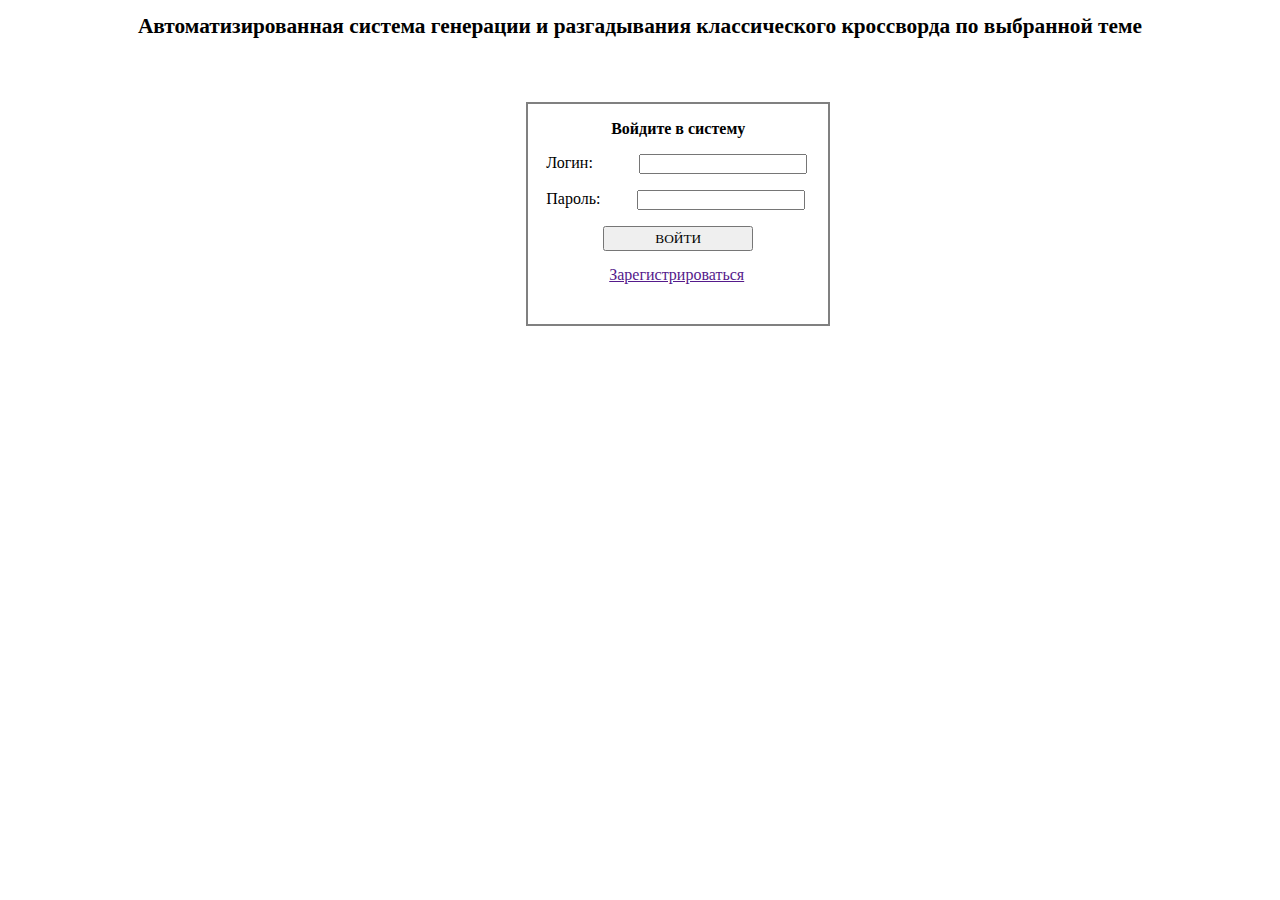
<file: src/main/resources/static/index.html>
<!DOCTYPE html>
<html lang="en">
<head>
    <meta charset="UTF-8">
    <title>Кроссворд</title>
    <link rel="shortcut icon" href="" type="image/png">
    <link rel="stylesheet" href="css/Style.css">
    <script src="https://ajax.googleapis.com/ajax/libs/jquery/3.6.0/jquery.min.js"></script>
</head>
<body>
<h1>Автоматизированная система генерации и разгадывания классического кроссворда по выбранной теме</h1>
<div class="formLogIn">
    <div class="borderForm">
        <form id="formLogIn" class="logIn">
            <p class="directionLogIn">Войдите в систему</p>
            <p class="blockInput">
                <label>Логин:</label>
                <input id="login" type="text" class="inputLog">
            </p>
            <p class="blockInput">
                <label>Пароль:</label>
                <input id="password" type="password" class="inputPass">
            </p>
            <input type="submit" class="buttonLogin" onclick="logIn(); return false;" style="margin-bottom: 15px; margin-left: 25%" value="ВОЙТИ"/>
            <a class="registration" onclick="registrationInSystem(); return false;" href="">
                Зарегистрироваться
            </a>
        </form>

        <form  id="formRegistration" class="logIn">
            <p class="directionLogIn">Зарегистрируйтесь в системе</p>
            <p class="blockInput">
                <label>Логин:</label>
                <input id="loginRegistration" type="text" class="inputLog">
            </p>
            <p class="blockInput">
                <label>Пароль:</label>
                <input id="passwordFirstRegistration" type="password" class="inputPass">
            </p>
            <p class="blockInput">
                <span>Повторите пароль:</span>
                <input id="passwordSecondRegistration" type="password" class="inputPass" style="margin-top: 10px; margin-left: 97px">
            </p>
            <input type="submit" class="buttonLogin" onclick="registration(); return false;" value="ЗАРЕГИСТРИРОВАТЬСЯ"/>
        </form>
    </div>
</div>
<script src="js/Script.js"></script>
</body>
</html>
</file>
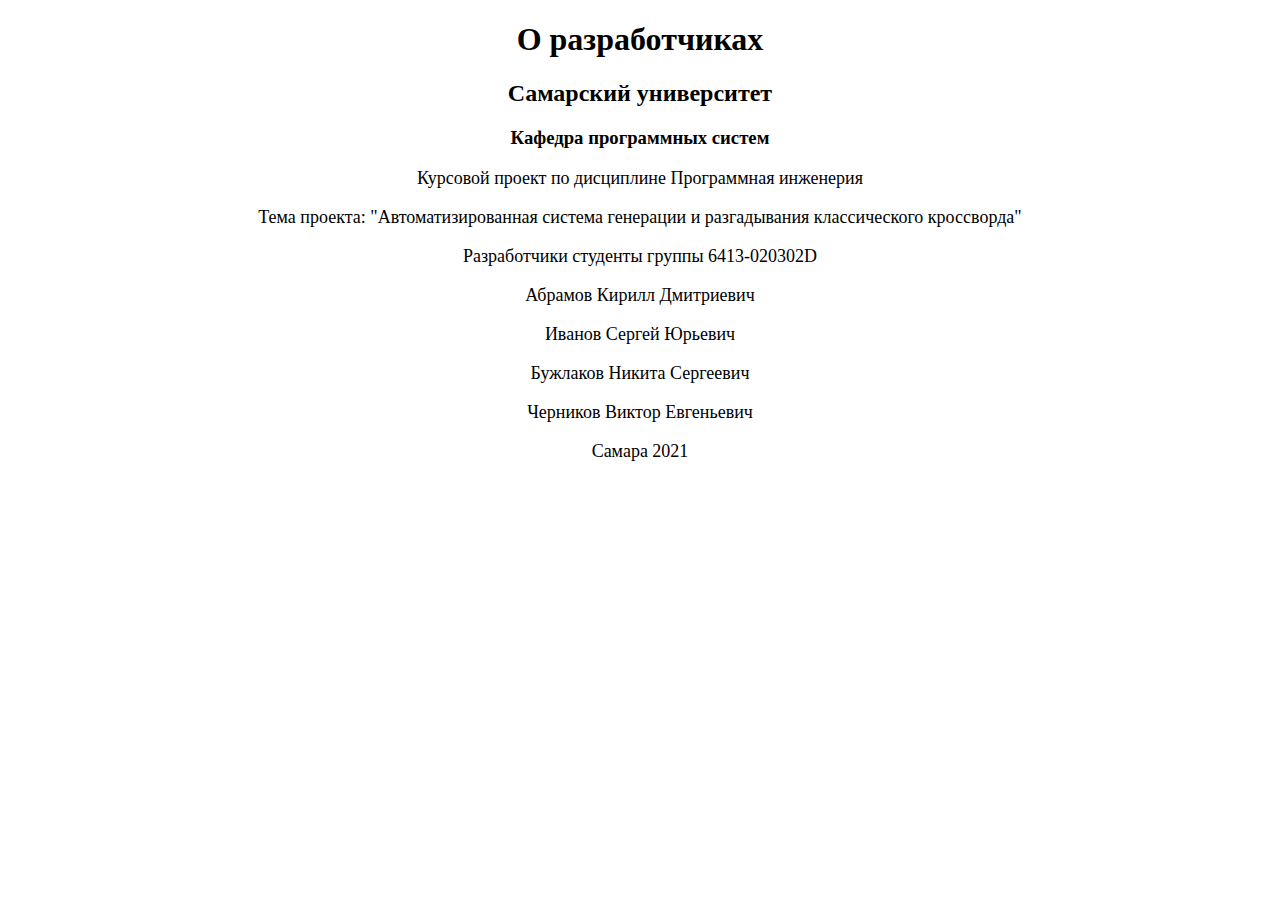
<file: src/main/resources/static/aboutDevelopers.html>
<!DOCTYPE html>
<html lang="en">
<head>
    <meta charset="UTF-8">
    <title>О разработчиках</title>
    <style>
        p {
            font-size: 18px;
        };
    </style>
</head>
<body style="text-align: center">
<h1>О разработчиках</h1>
<h2>Самарский университет</h2>
<h3>Кафедра программных систем</h3>
<p>Курсовой проект по дисциплине Программная инженерия</p>
<p>Тема проекта: "Автоматизированная система генерации и разгадывания классического кроссворда"</p>
<p>Разработчики студенты группы 6413-020302D</p>
<p>Абрамов Кирилл Дмитриевич</p>
<p>Иванов Сергей Юрьевич</p>
<p>Бужлаков Никита Сергеевич</p>
<p>Черников Виктор Евгеньевич</p>
<p>Самара 2021</p>
</body>
</html>
</file>
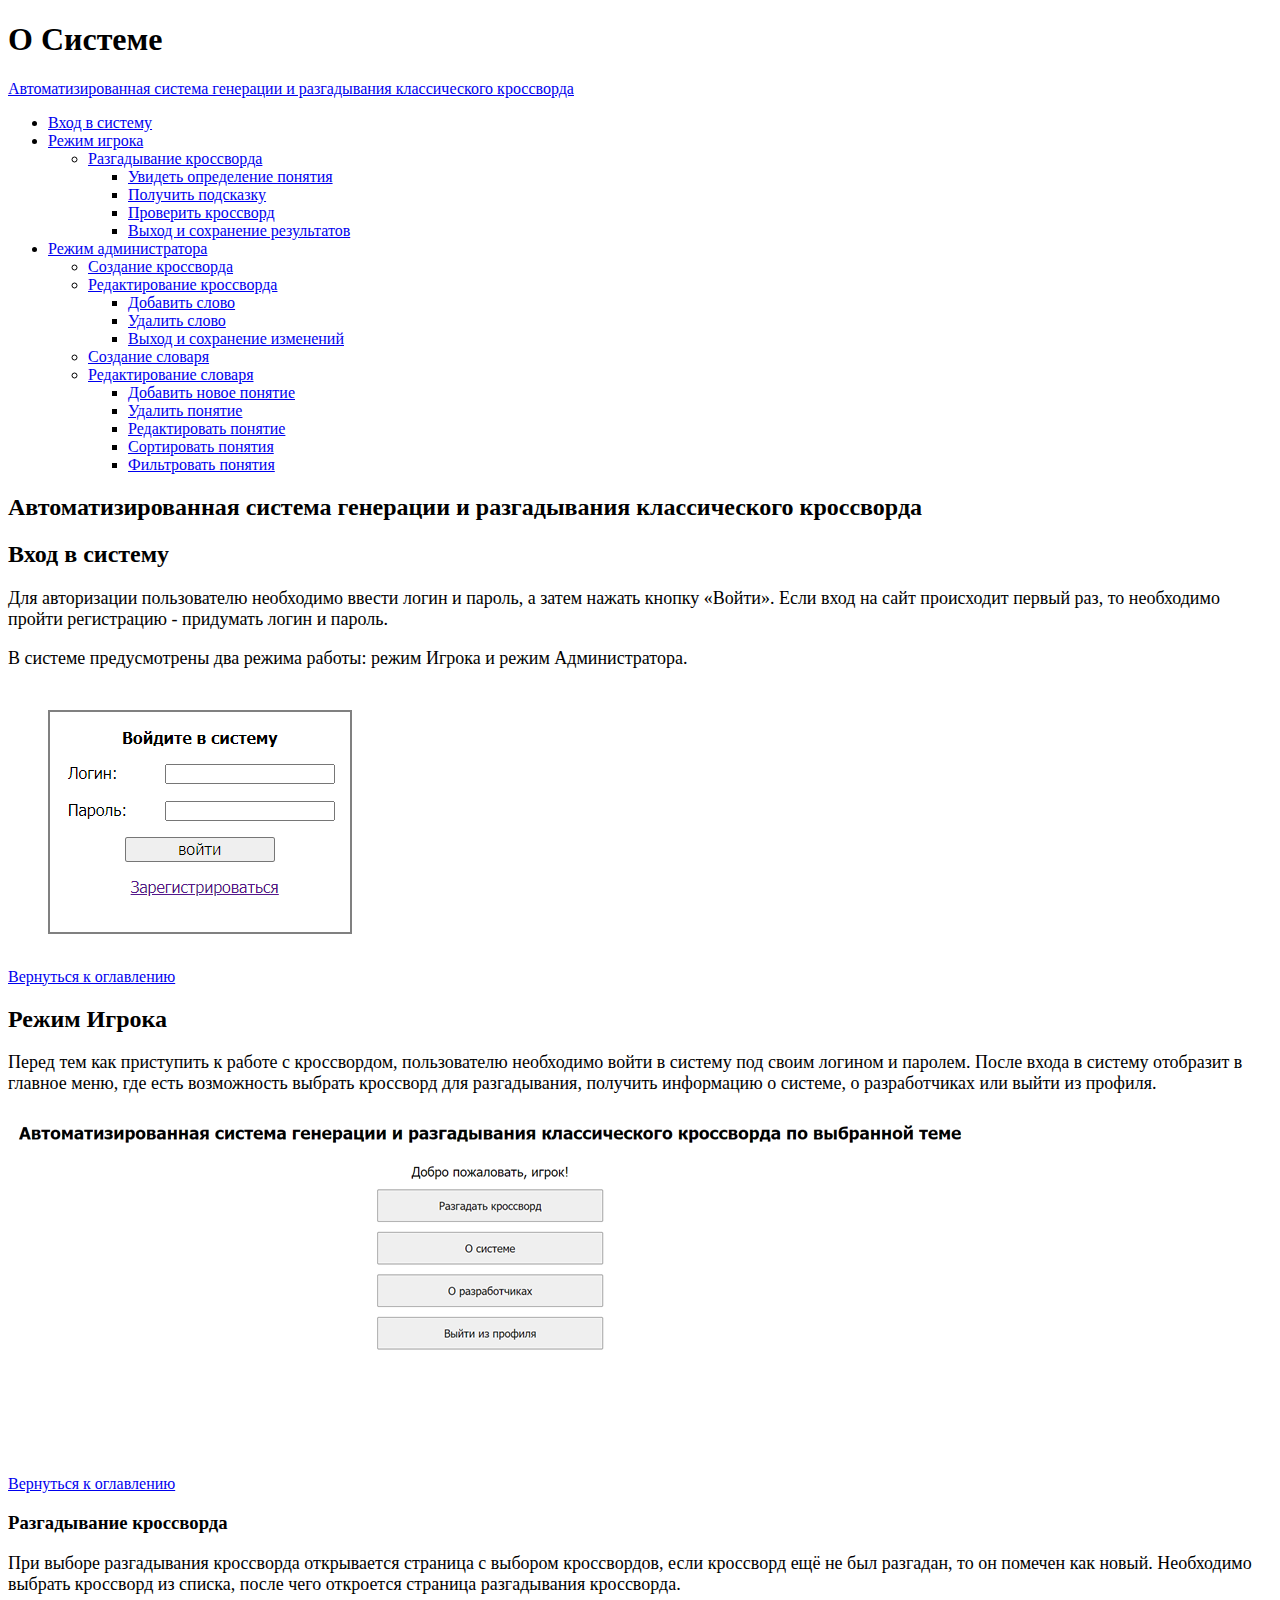
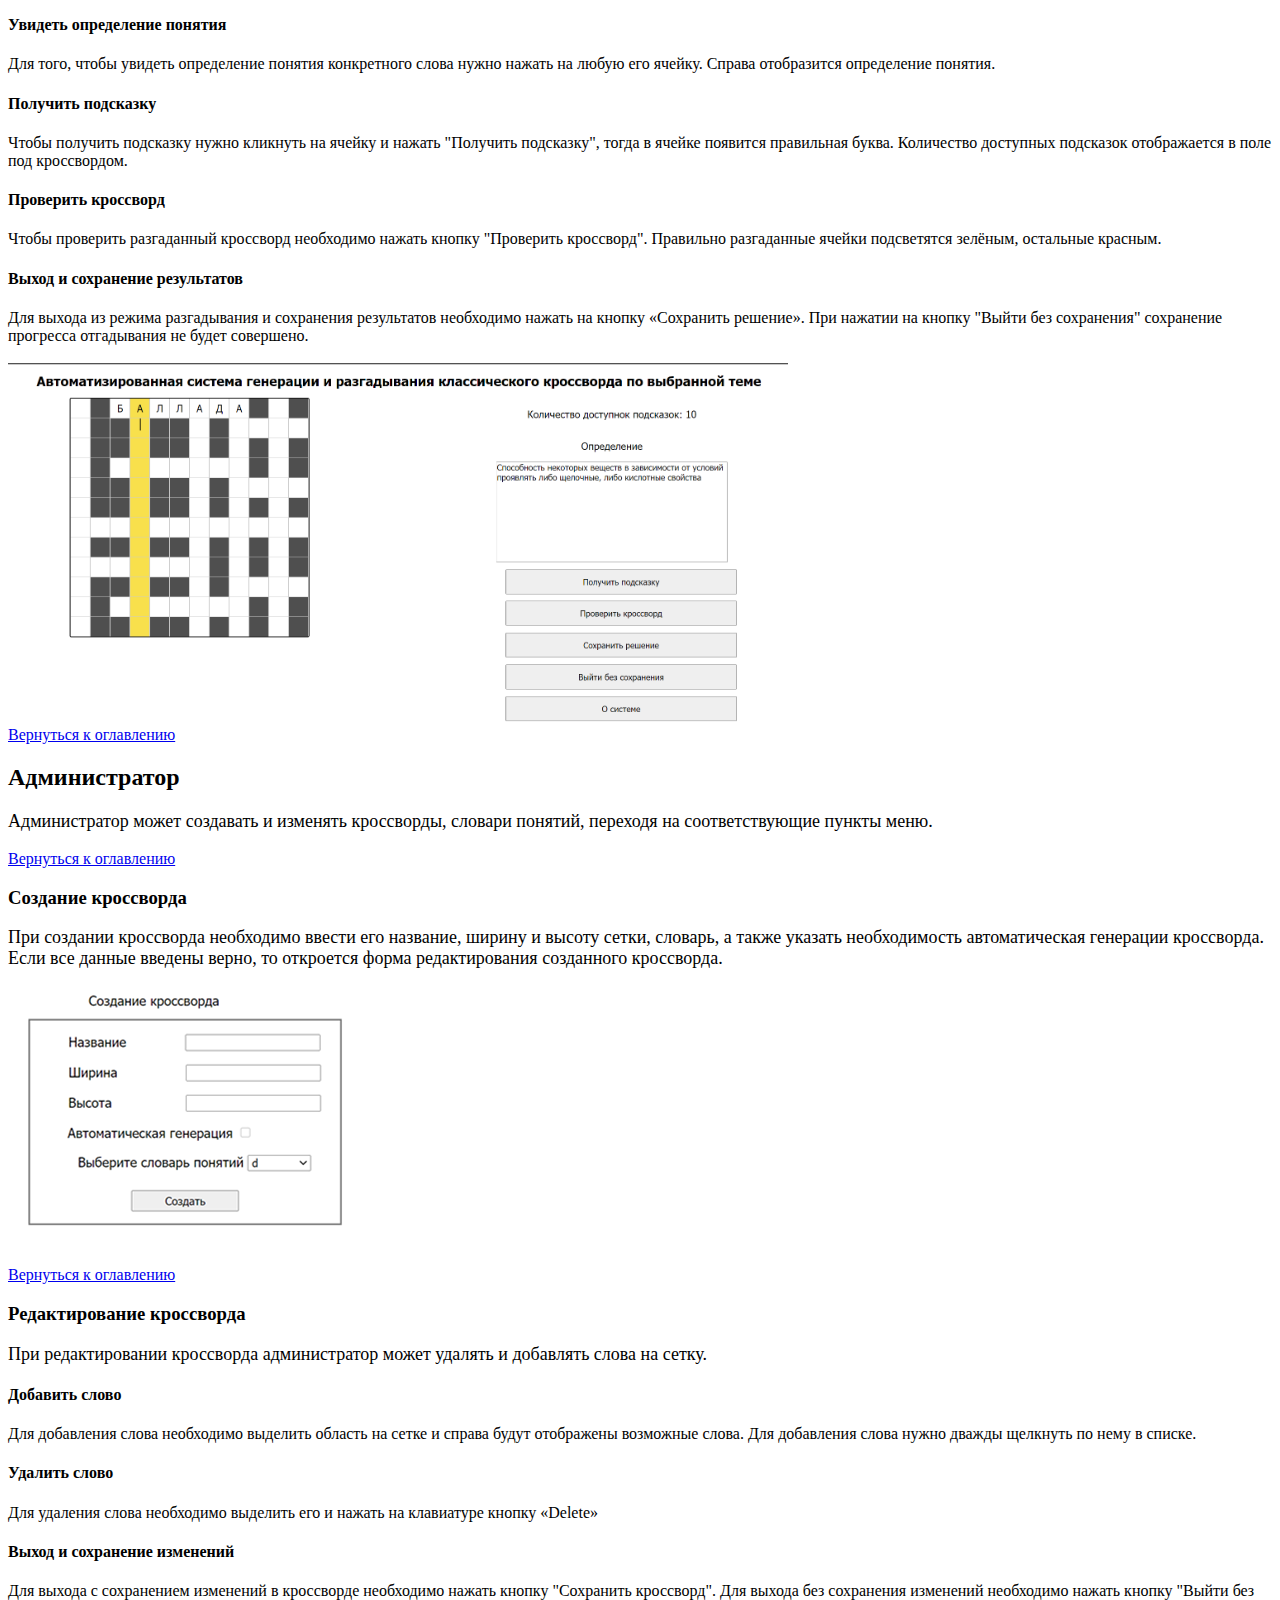
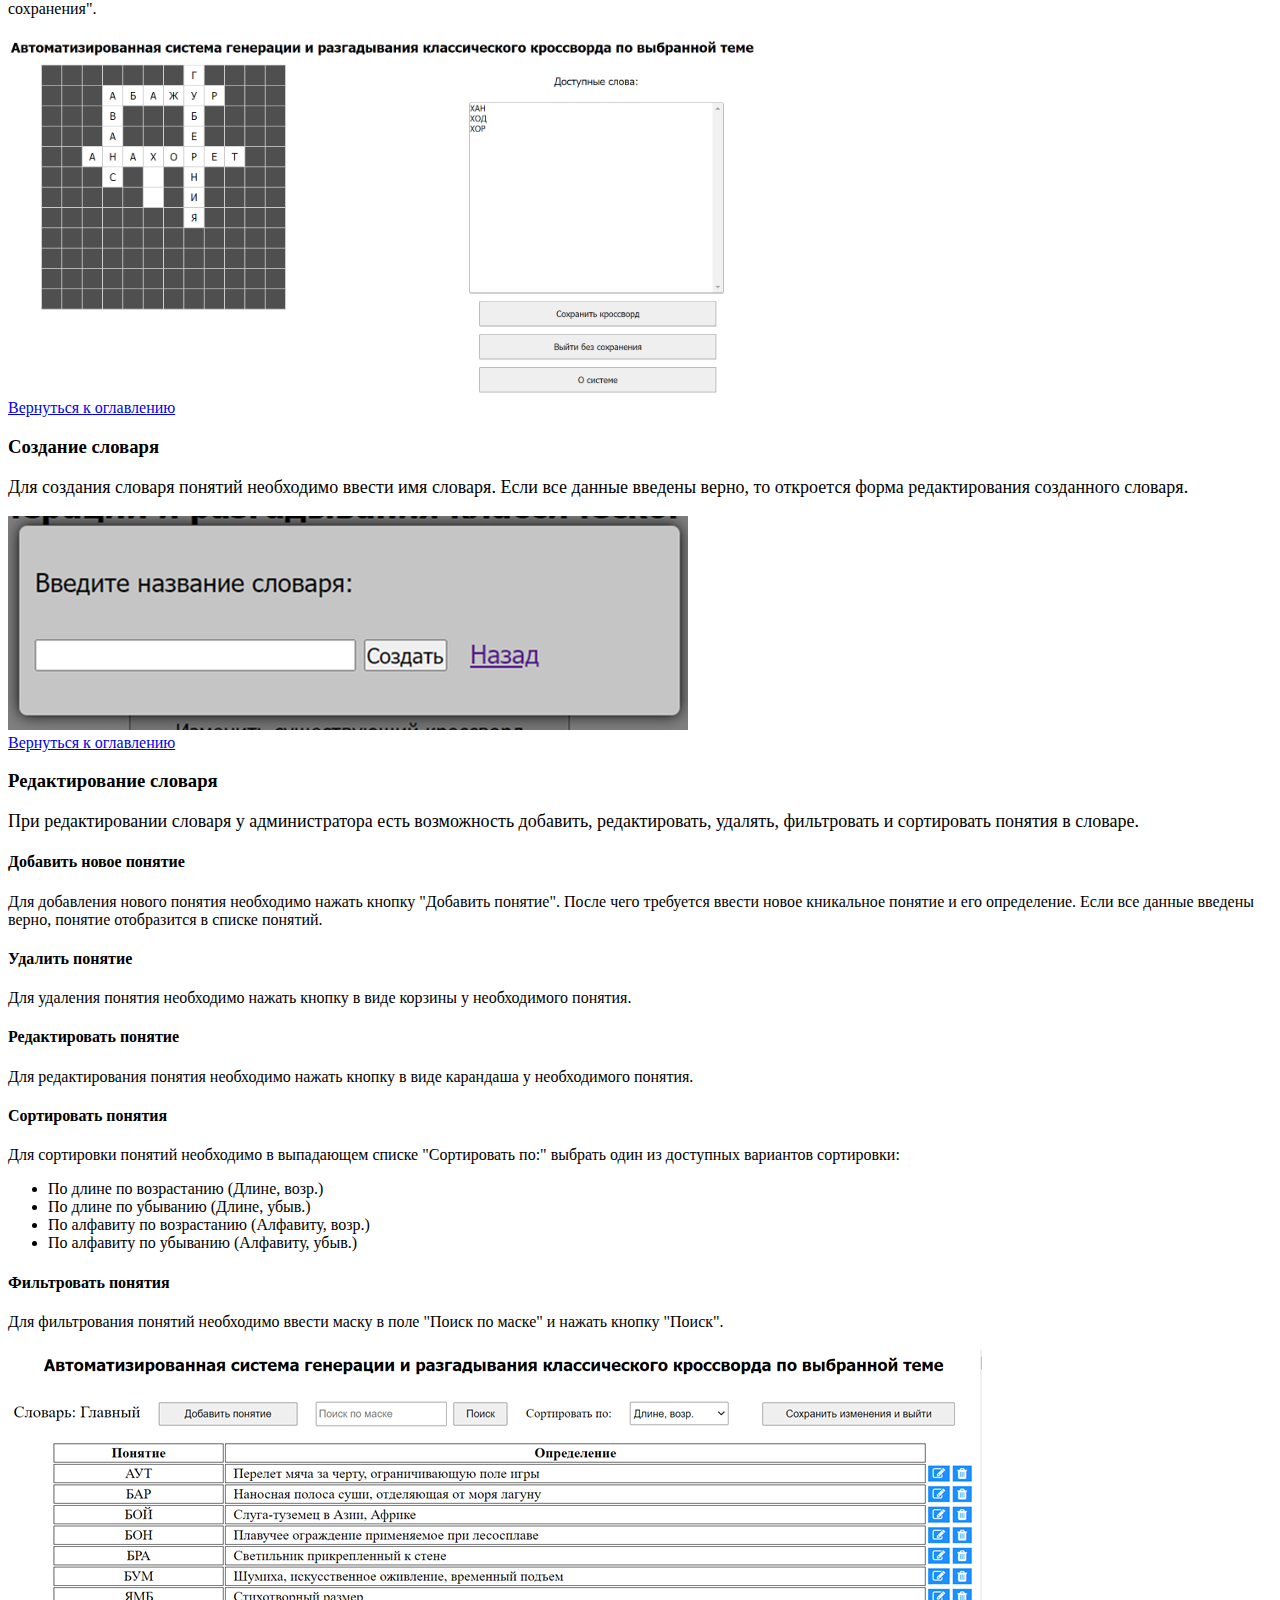
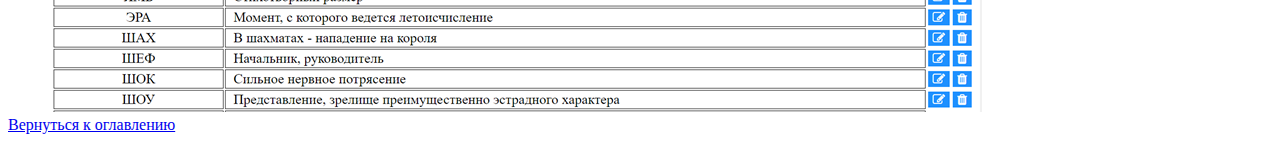
<file: src/main/resources/static/aboutSystem.html>
<!DOCTYPE html>
<html lang="en">
<head>
    <meta charset="UTF-8">
    <title>О Системе</title>
    <style>
        p {
            font-size: 18px;
        };
    </style>
</head>
<body>
<h1><a name="top">О Системе</a></h1>
<a href="#underTop">Автоматизированная система генерации
    и разгадывания классического кроссворда</a>
<ul>
    <li><a href="#signIn">Вход в систему</a></li>
    <li><a href="#player">Режим игрока</a>
        <ul>
            <li><a href="#playerPlay">Разгадывание кроссворда</a>
                <ul>
                    <li><a href="#play1">Увидеть определение понятия</a> </li>
                    <li><a href="#play2">Получить подсказку</a> </li>
                    <li><a href="#play3">Проверить кроссворд</a> </li>
                    <li><a href="#play4">Выход и сохранение результатов</a> </li>
                </ul>
            </li>
        </ul>
    </li>
    <li><a href="#admin">Режим администратора</a>
        <ul>
            <li><a href="#adminCreateCross">Создание кроссворда</a></li>
            <li><a href="#adminEditCross">Редактирование кроссворда</a>
                <ul>
                    <li><a href="#editC1">Добавить слово</a> </li>
                    <li><a href="#editC2">Удалить слово</a> </li>
                    <li><a href="#editC3">Выход и сохранение изменений</a> </li>
                </ul>
            </li>
            <li><a href="#adminCreateDic">Создание словаря</a></li>
            <li><a href="#adminEditDic">Редактирование словаря</a>
                <ul>
                    <li><a href="#editD1">Добавить новое понятие</a> </li>
                    <li><a href="#editD2">Удалить понятие</a> </li>
                    <li><a href="#editD3">Редактировать понятие</a> </li>
                    <li><a href="#editD4">Сортировать понятия</a> </li>
                    <li><a href="#editD5">Фильтровать понятия</a> </li>
                </ul>
            </li>
        </ul>
    </li>
</ul>
<h2><a name="underTop">Автоматизированная система генерации
    и разгадывания классического кроссворда</a></h2>
<h2><a name="signIn">Вход в систему</a></h2>
<p>Для авторизации пользователю необходимо ввести логин и пароль, а затем нажать кнопку «Войти».
    Если вход на сайт происходит первый раз, то необходимо пройти регистрацию - придумать логин и пароль.</p>
<p>В системе предусмотрены два режима работы: режим Игрока и режим Администратора.</p>
<img src="img/login.png">
<div></div>
<a href="#top">Вернуться к оглавлению</a>
<h2><a name="player">Режим Игрока</a></h2>
<p>
    Перед тем как приступить к работе с кроссвордом, пользователю необходимо войти в систему под своим логином и
    паролем.
    После входа в систему отобразит в главное меню, где есть возможность выбрать кроссворд для разгадывания, получить информацию о
    системе,
    о разработчиках или выйти из профиля.
</p>
<img src="img/userMenu.png">
<div></div>
<a href="#top">Вернуться к оглавлению</a>
<h3><a name="playerPlay">Разгадывание кроссворда</a></h3>
<p>
    При выборе разгадывания кроссворда открывается страница с выбором кроссвордов, если кроссворд ещё не был разгадан,
    то
    он помечен как новый. Необходимо выбрать кроссворд из списка, после чего откроется страница разгадывания кроссворда.
<p>
<h4><a name="play1">Увидеть определение понятия</a></h4>
Для того, чтобы увидеть определение понятия конкретного слова нужно нажать на любую его ячейку. Справа отобразится
определение понятия.
<h4><a name="play2">Получить подсказку</a></h4>
Чтобы получить подсказку нужно кликнуть на ячейку и нажать "Получить подсказку", тогда в ячейке появится правильная
буква. Количество доступных подсказок отображается в поле под кроссвордом.
<h4><a name="play3">Проверить кроссворд</a></h4>
Чтобы проверить разгаданный кроссворд необходимо нажать кнопку "Проверить кроссворд".
Правильно разгаданные ячейки подсветятся зелёным, остальные красным.
<h4><a name="play4">Выход и сохранение результатов</a></h4>
Для выхода из режима разгадывания и сохранения результатов необходимо нажать на кнопку «Сохранить решение».
При нажатии на кнопку "Выйти без сохранения" сохранение прогресса отгадывания не будет совершено.
</p>
<img height="359" src="img/playCrossword.png">
<div></div>
<a href="#top">Вернуться к оглавлению</a>
<h2><a name="admin">Администратор</a></h2>
<p>
    Администратор может создавать и изменять кроссворды, словари понятий, переходя на соответствующие пункты меню.
</p>
<div></div>
<a href="#top">Вернуться к оглавлению</a>
<h3><a
        name="adminCreateCross">Создание кроссворда</a></h3>
<p>При создании кроссворда необходимо ввести его название, ширину и высоту сетки, словарь, а также указать необходимость автоматическая генерации кроссворда.
    Если все данные введены верно, то откроется форма редактирования созданного кроссворда.

</p>
<img src="img/createCrossword.png">
<div></div>
<a href="#top">Вернуться к оглавлению</a>
<h3><a name="adminEditCross">Редактирование кроссворда</a></h3>
<p>При редактировании кроссворда администратор может удалять и добавлять слова на сетку.
<h4><a name="editC1">Добавить слово</a></h4>
Для добавления слова необходимо выделить область на сетке и справа будут отображены возможные слова. Для добавления слова нужно дважды щелкнуть по нему в списке.
<h4><a name="editC2">Удалить слово</a></h4>
Для удаления слова необходимо выделить его и нажать на клавиатуре кнопку «Delete»
<h4><a name="editC3">Выход и сохранение изменений</a></h4>
Для выхода с сохранением изменений в кроссворде необходимо нажать кнопку "Сохранить кроссворд". Для выхода без сохранения изменений необходимо нажать кнопку "Выйти без сохранения".</p>
<img height="359" src="img/editCrossword.png">
<div></div>
<a href="#top">Вернуться к оглавлению</a>
<h3><a name="adminCreateDic">Создание словаря</a></h3>
<p>Для создания словаря понятий необходимо ввести имя словаря. Если все данные введены верно, то откроется форма редактирования созданного словаря.</p>
<img src="img/createDict.png">
<div></div>
<a href="#top">Вернуться к оглавлению</a>
<h3><a name="adminEditDic">Редактирование словаря</a></h3>
<p>При редактировании словаря у администратора есть возможность добавить, редактировать, удалять, фильтровать и сортировать понятия в словаре.
<h4><a name="editD1">Добавить новое понятие</a></h4>
Для добавления нового понятия необходимо нажать кнопку "Добавить понятие". После чего требуется ввести новое кникальное понятие и его определение.
Если все данные введены верно, понятие отобразится в списке понятий.
<h4><a name="editD2">Удалить понятие</a></h4>
Для удаления понятия необходимо нажать кнопку в виде корзины у необходимого понятия.
<h4><a name="editD3">Редактировать понятие</a></h4>
Для редактирования понятия необходимо нажать кнопку в виде карандаша у необходимого понятия.
<h4><a name="editD4">Сортировать понятия</a></h4>
Для сортировки понятий необходимо в выпадающем списке "Сортировать по:" выбрать один из доступных вариантов сортировки:
<ul>
    <li>По длине по возрастанию (Длине, возр.)</li>
    <li>По длине по убыванию (Длине, убыв.)</li>
    <li>По алфавиту по возрастанию (Алфавиту, возр.)</li>
    <li>По алфавиту по убыванию (Алфавиту, убыв.)</li>
</ul>
<h4><a name="editD5">Фильтровать понятия</a></h4>
Для фильтрования понятий необходимо ввести маску в поле "Поиск по маске" и нажать кнопку "Поиск".</p>
<img src="img/editDict.png">
<div></div>
<a href="#top">Вернуться к оглавлению</a>
</body>
</html>
</file>
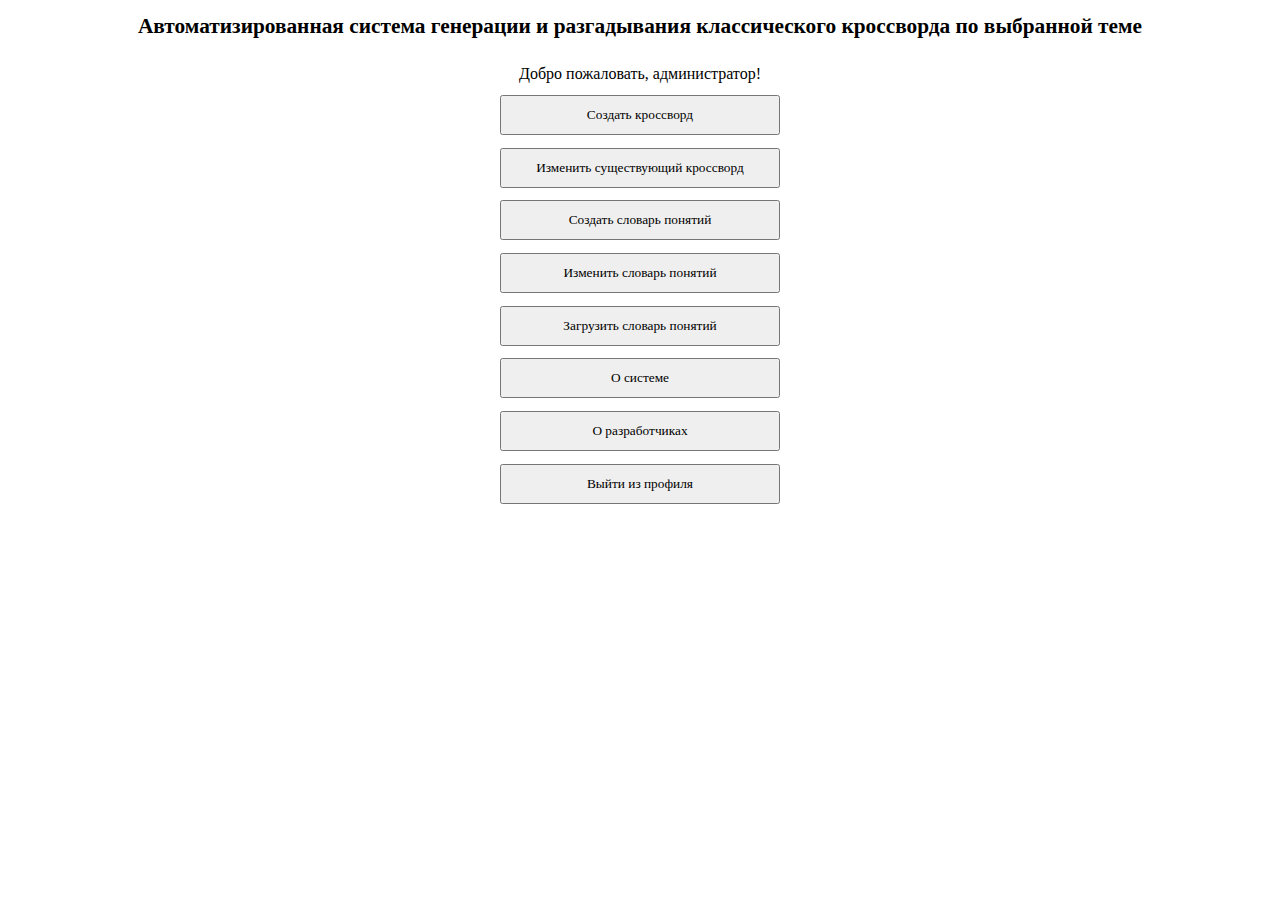
<file: src/main/resources/static/adminPage.html>
<!DOCTYPE html>
<html lang="en">
<head>
  <meta charset="UTF-8">
  <title>Кроссворд | Администратор</title>
  <link rel="stylesheet" href="css/Style.css">
  <script src="https://ajax.googleapis.com/ajax/libs/jquery/3.6.0/jquery.min.js"></script>
  <style>
    .popup {
      display: none;
      width: 100%;
      min-height: 100%;
      background-color: rgba(0,0,0,0.5);
      overflow: hidden;
      position: fixed;
      top: 0;
      left: 0;
    }
    .popup .popup-content{
      margin: 40px auto 0 auto;
      width: 400px;
      height: 100px;
      padding: 10px;
      background-color: #c5c5c5;
      border-radius: 5px;
      box-shadow: 0 0 10px #000;
    }
  </style>
</head>
<body>
  <h1>Автоматизированная система генерации и разгадывания классического кроссворда по выбранной теме</h1>
  <div class="buttonsAdmin">
    <div class="helloAdmin">
      Добро пожаловать, администратор!
    </div>
    <div class="blockButtonMainMenu">
      <button class="buttonMainMenu" onclick="createCrossword();">Создать кроссворд</button>
    </div>
    <div class="blockButtonMainMenu">
      <button class="buttonMainMenu" onclick="chooseCrossword();">Изменить существующий кроссворд</button>
    </div>
    <div class="blockButtonMainMenu">
      <button class="buttonMainMenu" onclick="document.getElementById('createDictionaryForm').style.display = 'block';">Создать словарь понятий</button>
    </div>
    <div class="blockButtonMainMenu">
      <button class="buttonMainMenu" onclick="chooseDictionary();">Изменить словарь понятий</button>
    </div>
    <div class="blockButtonMainMenu">
      <button class="buttonMainMenu" onclick="document.getElementById('importDictionaryForm').style.display = 'block';">Загрузить словарь понятий</button>
    </div>
    <div class="blockButtonMainMenu">
      <button class="buttonMainMenu" onclick="aboutSystem();">О системе</button>
    </div>
    <div class="blockButtonMainMenu">
      <button class="buttonMainMenu" onclick="aboutDevelopers();">О разработчиках</button>
    </div>
    <div class="blockButtonMainMenu">
      <button class="buttonMainMenu" onclick="outAdmin();">Выйти из профиля</button>
    </div>
  </div>
  <div class="popup" id="chooseCrosswordForm">
    <div class="popup-content">
      <p style="display: inline-block">Выберите кроссворд:</p>
      <select id="crosswords" onchange="editCrossword(this.value)" style="width: 200px"></select>
      <p>
        <a href="#" onclick="closePopUpById('chooseCrosswordForm');">Назад</a>
      </p>
    </div>
  </div>
  <div class="popup" id="chooseDictionaryForm">
    <div class="popup-content">
      <p style="display: inline-block">Выберите словарь:</p>
      <select id="dictionaries" onchange="editDictionary(this)" style="width: 200px"></select>
      <a href="#" onclick="closePopUpById('chooseDictionaryForm');" style="display: inline-block; margin-top: 50px">Назад</a>
    </div>
  </div>
  <div class="popup" id="createDictionaryForm">
    <div class="popup-content">
      <p style="display: inline-block">Введите название словаря:</p>
      <input id="createDictionaryInput" style="width: 200px"/>
      <button id="createDictionaryButton" onclick="createDictionary();">Создать</button>
      <a href="#" onclick="closePopUpById('createDictionaryForm');" style="display: inline-block; margin: 10px">Назад</a>
    </div>
  </div>
  <div class="popup" id="importDictionaryForm">
    <div class="popup-content">
      <p>Загрузите словарь:</p>
      <form id="importForm" enctype="multipart/form-data" style="display: inline-block">
        <input type="file" name="file" id="file"><br/>
        <input type="button" value="Импортировать" style="margin-top: 10px" onclick="importDictionary()">
      </form>
      <a href="#" onclick="closePopUpById('importDictionaryForm');" style="display: inline-block; margin: 10px">Назад</a>
    </div>
  </div>

  <script src="js/Script.js"></script>
</body>
</html>
</file>
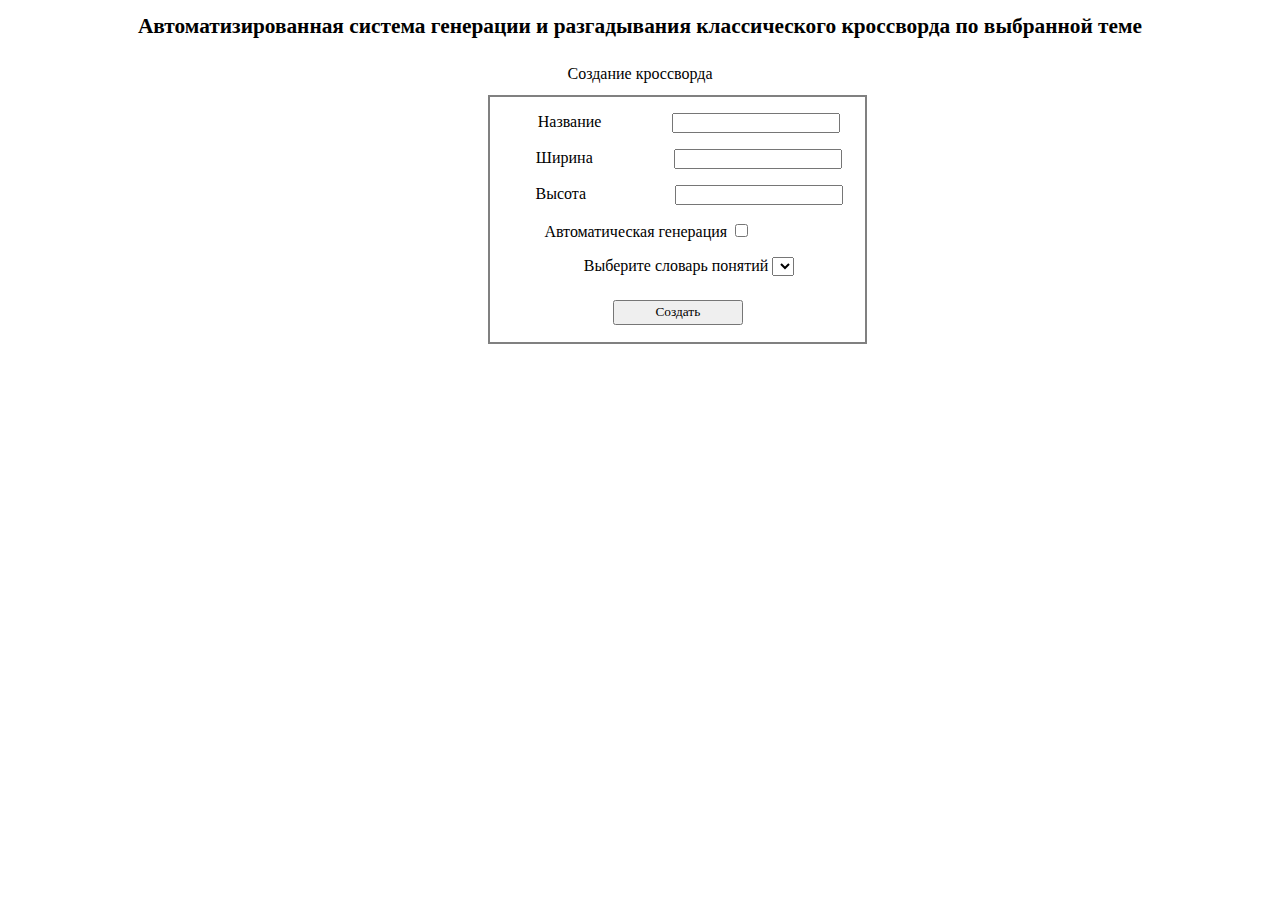
<file: src/main/resources/static/createCrossword.html>
<!DOCTYPE html>
<html lang="en">
<head>
    <meta charset="UTF-8">
    <title>Кроссворд | Создание кроссворда</title>
    <link rel="stylesheet" href="css/Style.css">
    <script src="https://ajax.googleapis.com/ajax/libs/jquery/3.6.0/jquery.min.js"></script>
</head>
<body>
<h1>Автоматизированная система генерации и разгадывания классического кроссворда по выбранной теме</h1>
<div class="buttonsAdmin">
    <div class="helloAdmin">
        Создание кроссворда
    </div>
    <div class="blockButtonMainMenu">
        <div class="borderCreateCrossword">
            <p class="blockInput">
                <label class="marginNameCreateCrossword">Название</label>
                <input id="nameCrossword" type="text" class="nameCrossword" oninput="inputCrossName()">
            </p>
            <p class="blockInput">
                <label class="marginWidthCreateCrossword">Ширина</label>
                <input id="widthCrossword" type="number" class="widthCrossword">
            </p>
            <p class="blockInput">
                <label class="marginHeightCreateCrossword">Высота</label>
                <input id="heightCrossword" type="number" class="heightCrossword">
            </p>
            <p class="blockAutoGenerate">
                <label>Автоматическая генерация</label>
                <input id="autoGenerateCrossword" type="checkbox" class="autoGenerateCrossword">
            </p>
            <p class="blockInput">
                <label>Выберите словарь понятий</label>
                <select id="dictionaryList">
                </select>
            </p>
            <input type="submit" class="buttonCreateCrossword" onclick="createCrossword();" value="Создать"/>
        </div>
    </div>

</div>
<script src="js/Script.js"></script>
<script src="js/CreateCrosswordScript.js"></script>
</body>
</html>
</file>
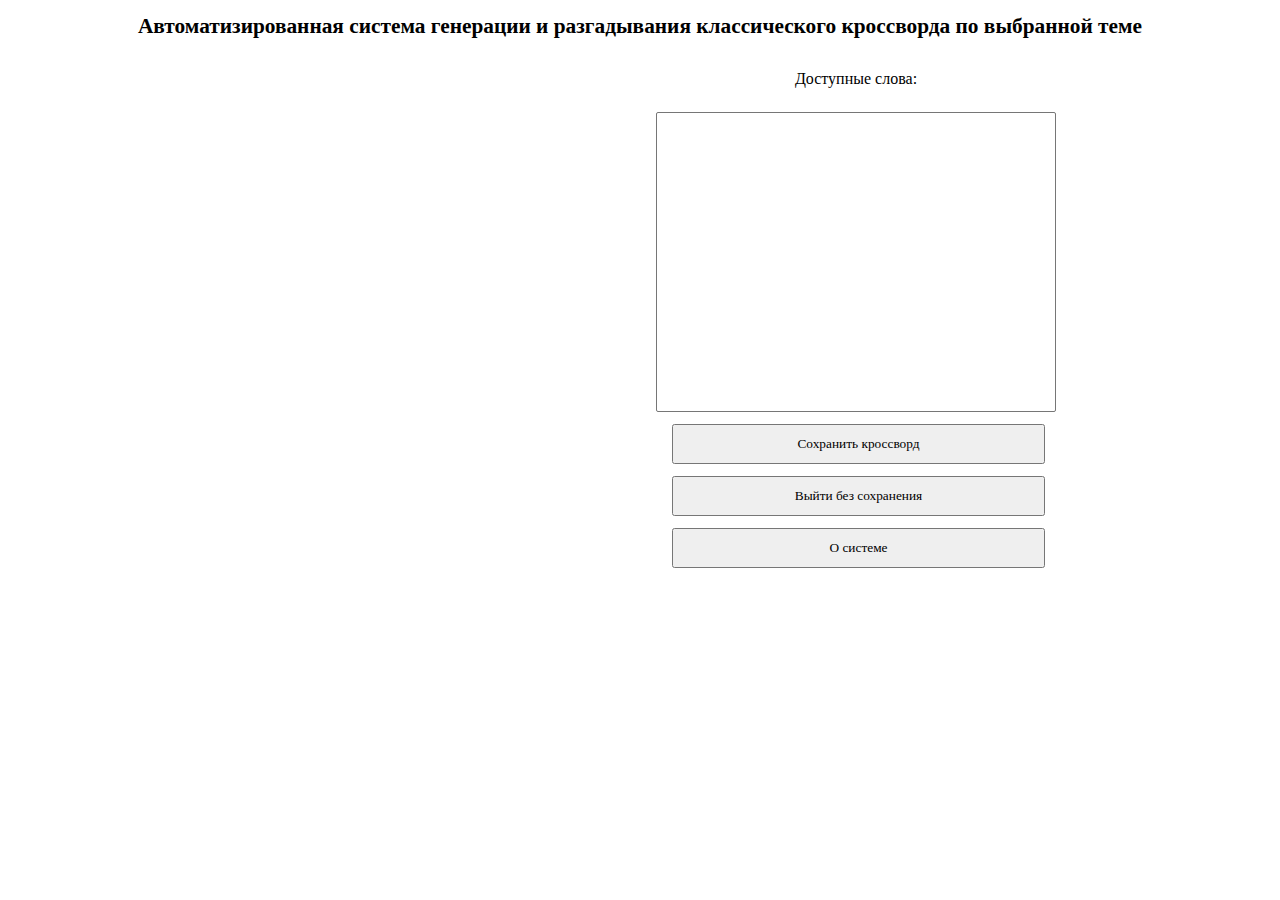
<file: src/main/resources/static/crosswordAdmin.html>
<!DOCTYPE html>
<html lang="en">
<head>
  <meta charset="UTF-8">
  <title>Кроссворд | Создание кроссворда</title>
  <link rel="stylesheet" href="css/Style.css">
  <script src="https://ajax.googleapis.com/ajax/libs/jquery/3.6.0/jquery.min.js"></script>
</head>
<body>
<h1>Автоматизированная система генерации и разгадывания классического кроссворда по выбранной теме</h1>
<div class="main">
  <div class="mainTable">
    <table>
      <tbody>

      </tbody>
    </table>
  </div>
  <div class="selectWords">
    <p>Доступные слова:</p>
    <select size="25" id="selectDictionary" class="selectDictionary" onchange="onChangeSelect(this.value);">
    </select>
    <button class="buttonEditCrossword" onclick="onClickSave();">Сохранить кроссворд</button>
    <button class="buttonEditCrossword" onclick="onExit();">Выйти без сохранения</button>
    <button class="buttonEditCrossword" onclick="aboutSystem()">О системе</button>
  </div>
</div>
<script src="js/Script.js"></script>
<script src="js/CreateCrosswordScript.js"></script>
<script src="js/editCrossword.js"></script>
</body>
</html>
</file>
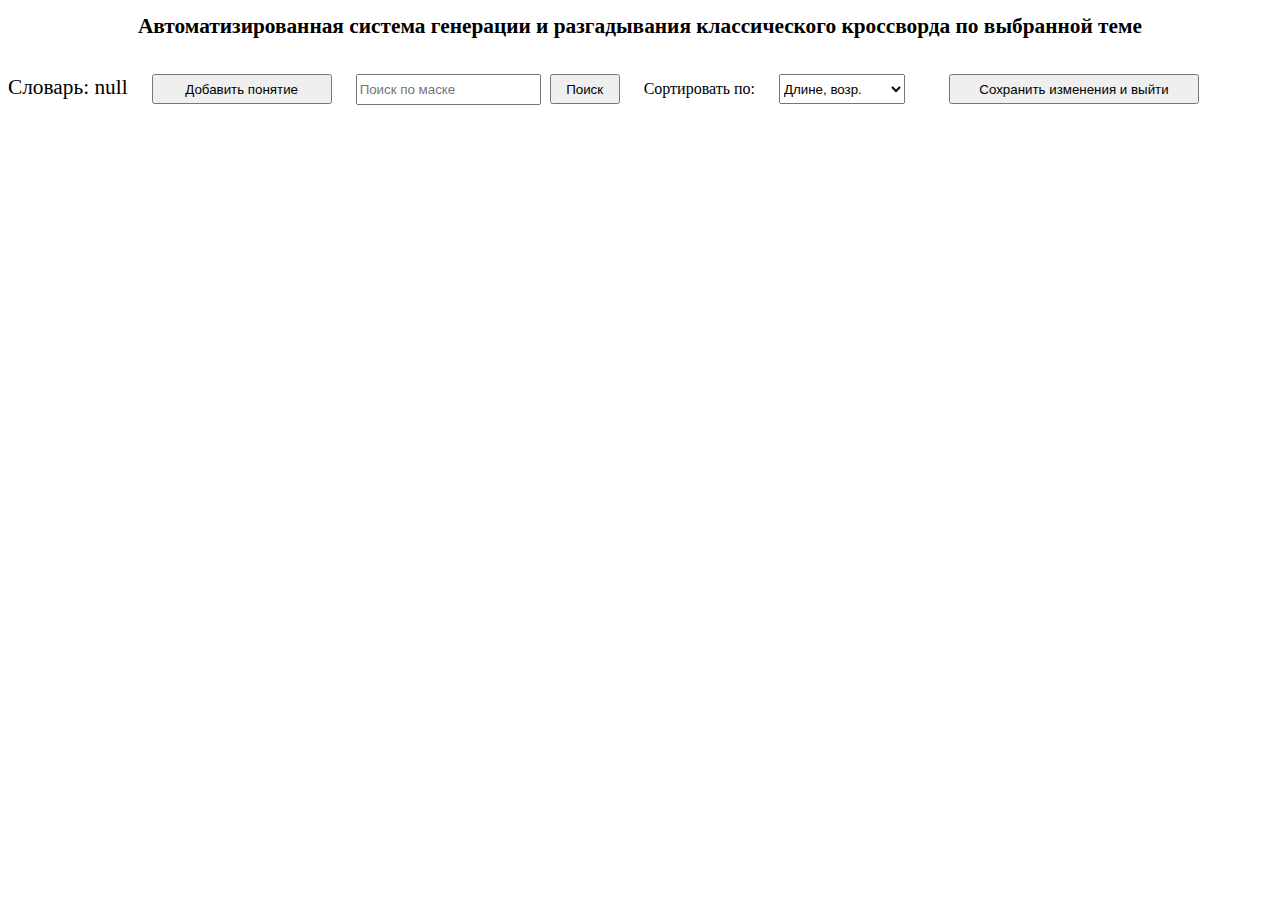
<file: src/main/resources/static/dictionary.html>
<!DOCTYPE html>
<html lang="en">
<head>
    <meta charset="UTF-8">
    <title>Работа со словарями понятий</title>
    <link rel="stylesheet" href="https://cdnjs.cloudflare.com/ajax/libs/font-awesome/4.7.0/css/font-awesome.min.css">
    <link rel="stylesheet" href="css/dictionaryStyles.css">
    <script src="https://ajax.googleapis.com/ajax/libs/jquery/3.6.0/jquery.min.js"></script>
</head>
<body>
<h1>Автоматизированная система генерации и разгадывания классического кроссворда по выбранной теме</h1>
<div id="root">
    <div id="header">
        <p id="dictionaryNameParagraph">Словарь: </p>
        <button id="addWordButton">Добавить понятие</button>
        <div id="findByMask">
            <input id="findByMaskInput" placeholder="Поиск по маске" />
            <button id="findByMaskButton" onclick="getWords();" style="width: 70px">Поиск</button>
        </div>
        Сортировать по:
        <select id="sortMode" onchange="getWords();">
            <option>Длине, возр.</option>
            <option>Длине, убыв.</option>
            <option>Алфавиту, возр.</option>
            <option>Алфавиту, убыв.</option>
        </select>
        <button id="exitButton" onclick="exit();">Сохранить изменения и выйти</button>
    </div>
    <div class="popup" id="addWordForm">
        <div class="popup-content">
            <p>Введите понятие и определение:</p>
            <input type="text" id="addWordInputValue" placeholder="Понятие" style="display: block; width: 350px"/>
            <br/>
            <input type="text" id="addWordInputDefinition" placeholder="Определение" style="display: block; width: 350px"/>
            <button id="addWordFormSubmit">Сохранить</button>
            <a href="#" id="hideAddPopUp" style="display: inline-block; margin-top: 50px">Назад</a>
        </div>
    </div>
    <div class="popup" id="editWordForm">
        <div class="popup-content">
            <p>Введите понятие и определение:</p>
            <input type="text" id="editWordInputValue" placeholder="Понятие" style="display: block; width: 350px"/>
            <input type="text" id="oldEditWordInputValue" placeholder="Определение" style="display: none; width: 350px"/>
            <br/>
            <input type="text" id="editWordInputDefinition" placeholder="Определение" style="display: block; width: 350px"/>
            <button id="editWordFormSubmit">Сохранить</button>
            <a href="#" id="hideEditPopUp" style="display: inline-block; margin-top: 50px">Назад</a>
        </div>
    </div>
    <div id="content">
        <table id="wordsTable" class="minimalistBlack"></table>
    </div>
</div>

<script src="js/dictionaryScripts.js"></script>
</body>
</html>
</file>
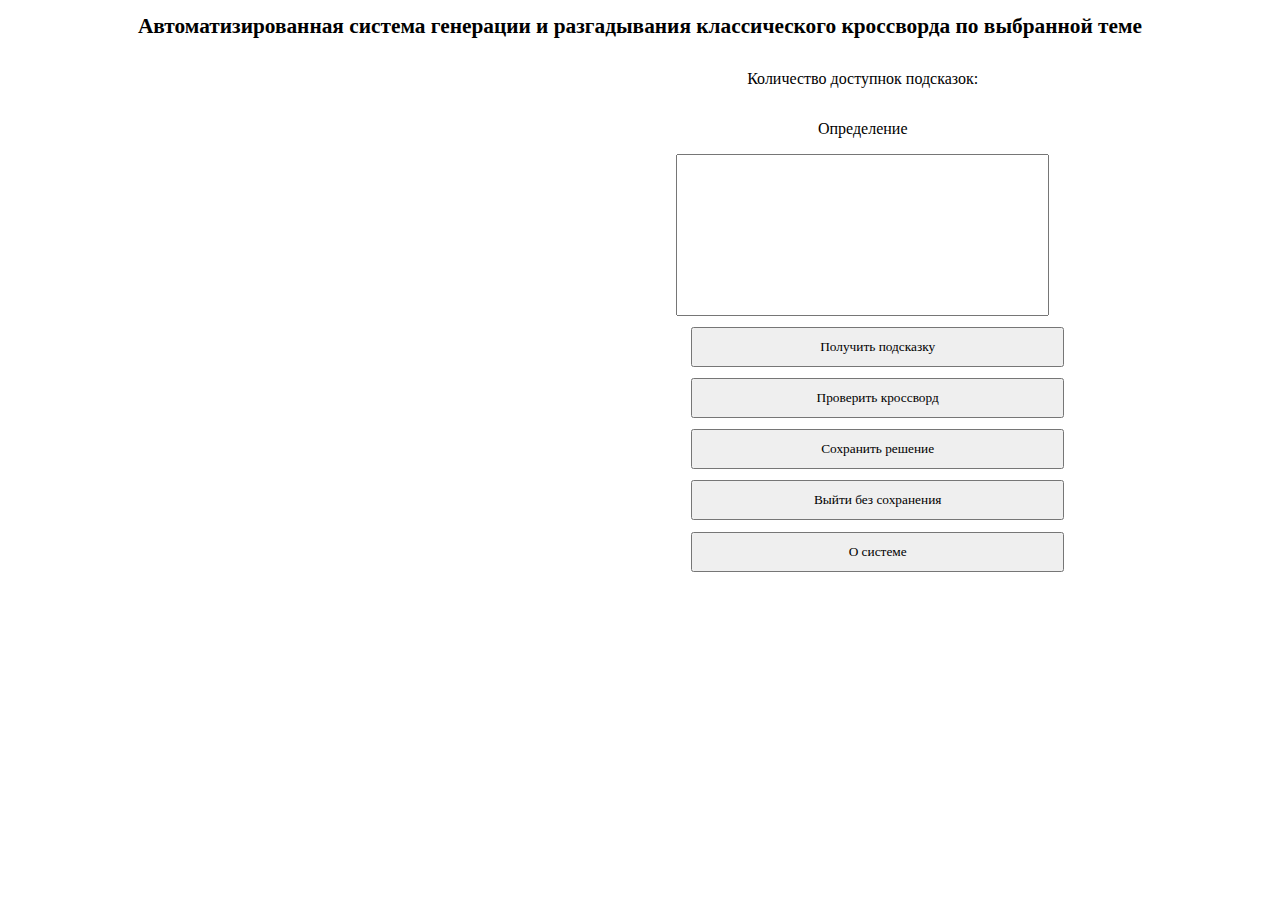
<file: src/main/resources/static/userCrossword.html>
<!DOCTYPE html>
<html lang="en">
<head>
    <meta charset="UTF-8">
    <title>Кроссворд | Разгадывание кроссворда</title>
    <link rel="stylesheet" href="css/Style.css">
    <script src="https://ajax.googleapis.com/ajax/libs/jquery/3.6.0/jquery.min.js"></script>
</head>
<body>
<style type="text/css">
    td {
        text-transform: uppercase;
    }
</style>
<h1>Автоматизированная система генерации и разгадывания классического кроссворда по выбранной теме</h1>
<div class="main">
    <div class="mainTable">
        <table contenteditable="true">
            <tbody>

            </tbody>
        </table>
    </div>
    <div class="selectWords">
        <p>Количество доступнок подсказок: <span id="hints"></span></p>
        <p>Определение</p>
        <textarea id="textDef" rows="10" cols="45" name="text" readonly></textarea>
        <button class="buttonEditCrossword" onclick="getHints();">Получить подсказку</button>
        <button class="buttonEditCrossword" onclick="checkCrossword();">Проверить кроссворд</button>
        <button class="buttonEditCrossword" onclick="saveSolution();">Сохранить решение</button>
        <button class="buttonEditCrossword" onclick="out();">Выйти без сохранения</button>
        <button class="buttonEditCrossword" onclick="aboutSystem();">О системе</button>
    </div>
</div>
<!--<script src="js/Script.js"></script>
<script src="js/CreateCrosswordScript.js"></script>-->
<script src="js/solvingCrossword.js"></script>
</body>
</html>
</file>
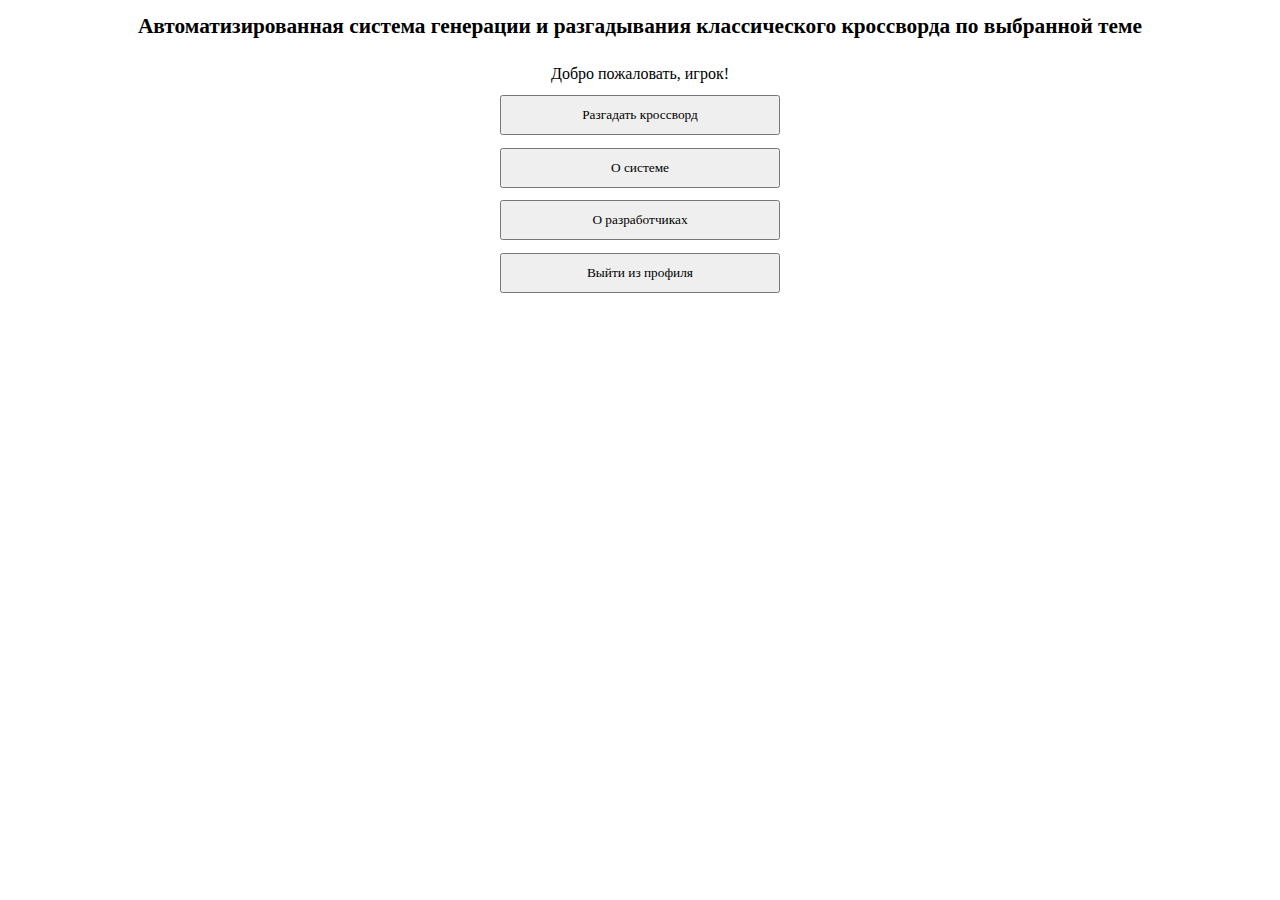
<file: src/main/resources/static/userPage.html>
<!DOCTYPE html>
<html lang="en">
<head>
    <meta charset="UTF-8">
    <title>Кроссворд | Игрок</title>
    <link rel="stylesheet" href="css/Style.css">
    <script src="https://ajax.googleapis.com/ajax/libs/jquery/3.6.0/jquery.min.js"></script>
</head>
<body>
<h1>Автоматизированная система генерации и разгадывания классического кроссворда по выбранной теме</h1>
<div class="buttonsAdmin">
    <div class="helloAdmin">
        Добро пожаловать, игрок!
    </div>
    <div class="blockButtonMainMenu">
        <button class="buttonMainMenu" onclick="solvingCrossword();">Разгадать кроссворд</button>
    </div>
    <div class="blockButtonMainMenu">
        <button class="buttonMainMenu" onclick="aboutSystem();">О системе</button>
    </div>
    <div class="blockButtonMainMenu">
        <button class="buttonMainMenu" onclick="aboutDevelopers();">О разработчиках</button>
    </div>
    <div class="blockButtonMainMenu">
        <button class="buttonMainMenu" onclick="outAdmin();">Выйти из профиля</button>
    </div>
</div>
<div id="listCrosswords" class="listCrosswords">
    <p>Доступные кроссворды:</p>
    <select size="25" id="selectCrossword" class="selectCrossword" onchange="changeUserCrossword(this.value);">
    </select>
    <div>
        <input type="submit" class="buttonStepOut" onclick="stepOut();" value="Выйти"/>
    </div>
</div>

<script src="js/Script.js"></script>
</body>
</html>
</file>
<file: src/main/resources/static/css/Style.css>
* {
    padding: 0;
    font-family: Tahoma;
}

h1 {
    font-size: 16pt;
    text-align: center;
}

textarea {
    resize: none; /* Запрещаем изменять размер */
}

.formLogIn {
    margin-top: 5%;
}

.logIn {

}

.borderForm {
    border: 2px solid grey;
    width: 300px;
    height: 220px;
    margin-left: 41%;
}

.directionLogIn {
    text-align: center;
    font-weight: bold;
}

.blockInput {
    margin-left: 6%;
}

.inputPass {
    margin-left: 33px;
}

.inputLog {
    margin-left: 15%;
}

.buttonLogin {
    width: 150px;
    height: 25px;
    margin-left: 30%;
}

.registration {
    margin-left: 27%;
}

.helloAdmin {
    margin-top: 2%;
}

.buttonsAdmin {
    text-align: center;
}

.buttonMainMenu {
    height: 40px;
    width: 280px;
}

.blockButtonMainMenu {
    margin-top: 1%;
}

.borderCreateCrossword {
    border: 2px solid grey;
    width: 375px;
    height: 245px;
    margin-left: 38%;
}

.marginNameCreateCrossword {
    margin-right: 19%;
}

.marginWidthCreateCrossword {
    margin-right: 22%;
}

.marginHeightCreateCrossword {
    margin-right: 24%;
}

.blockAutoGenerate {
    margin-right: 22%;
    margin-left: 6%;
}

.buttonCreateCrossword {
    width: 130px;
    height: 25px;
    margin-top: 2%;
}

.main {
    display: flex;
    justify-content: space-around;
}

.mainTable {
    height: 700px;
}

.tableCell {
    height: 40px;
    background: cadetblue;
}

table {
    border-collapse: collapse;
}

td {
    width: 1.5rem;
    height: 1.5rem;
    box-sizing: border-box;
    border: 1px solid #ccc;
    user-select: none;
    text-align: center;
}

.tableForWord {
    width: 400px;
    height: 50px;
}

.selectDictionary {
    width: 400px;
    margin-top: 2%;
    height: 300px;
}

.selectWords {
    display: flex;
    flex-direction: column;
    text-align: center;
}

.buttonEditCrossword {
    height: 40px;
    width: 373px;
    margin-left: 4%;
    margin-top: 3%;
}

.selectCrossword {
    width: 400px;
    height: 300px;
}

.listCrosswords {
    display: flex;
    flex-direction: column;
    text-align: center;
}

.buttonStepOut {
    margin-top: 2%;
    height: 40px;
    width: 280px;
}
.enableInput{
    -webkit-user-select: none;
    -moz-user-select: none;
    -ms-user-select: none;
    -o-user-select: none;
    user-select: none;
}

.inputCell {
    width: 100%;
    height: 100%;
    text-align: center;
    text-transform: uppercase;
}
</file>
<file: src/main/resources/static/css/dictionaryStyles.css>
h1 {
    padding: 0;
    font-family: Tahoma;
    font-size: 16pt;
    text-align: center;
}
#header {
    margin: auto;
    max-width: 1400px;
}
#dictionaryNameParagraph {
    display: inline-block;
    font-size: 16pt;
    height: 30px;
}
#findByMask {
    display: inline-block;
    height: 40px;
}
button {
    height: 30px;
    width: 180px;
    display: inline-block;
    margin: 20px;
}
#exitButton {
    width: 250px;
}
#findByMaskButton {
    margin-left: 5px;
}
input {
    display: inline-block;
    height: 25px;
}
select {
    display: inline-block;
    height: 30px;
    margin: 20px;
}
table {
    margin-left: 50px;
    text-align: center;
    font-size: 18px;
}

th {
    border: 1px solid black;
    text-align: center;
    font-size: 18px;
}

td.definition {
    border: 1px solid black;
    text-align: left;
    font-size: 18px;
    width: auto;
    padding-left: 10px;
    padding-right: 10px;
}

td.value {
    border: 1px solid black;
    text-align: center;
    font-size: 18px;
    width: auto;
    padding-left: 10px;
    padding-right: 10px;
}

.deleteButton, .editButton {
    margin: 0;
    background-color: DodgerBlue;
    border: none;
    color: white;
    font-size: 16px;
    cursor: pointer;
    width: auto;
    height: auto;
}

.deleteButton:hover, .editButton:hover {
    background-color: RoyalBlue;
}

.popup {
    display: none;
    width: 100%;
    min-height: 100%;
    background-color: rgba(0,0,0,0.5);
    overflow: hidden;
    position: fixed;
    top: 0;
    left: 0;
}
.popup .popup-content{
    margin: 40px auto 0 auto;
    width: 400px;
    height: 200px;
    padding: 10px;
    background-color: #c5c5c5;
    border-radius: 5px;
    box-shadow: 0 0 10px #000;
}
</file>
